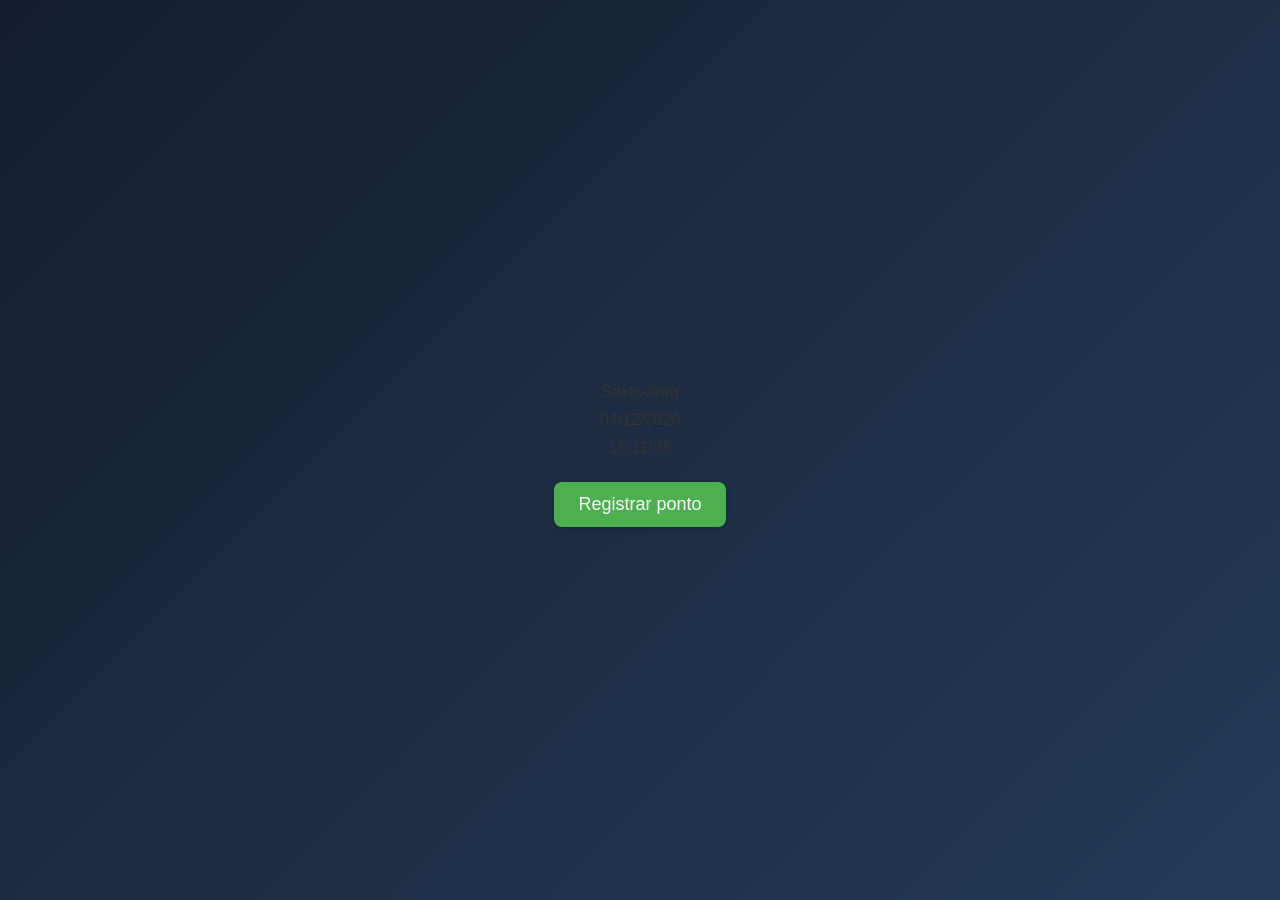
<file: index.html>
<!DOCTYPE html>
<html lang="pt-br">
<head>
    <meta charset="UTF-8">
    <meta name="viewport" content="width=device-width, initial-scale=1.0">
    <title>Sistema de Ponto Eletrônico</title>
    <link rel="stylesheet" href="css/style.css">
</head>
<body>
    <div class="data-hora">
        <p id="dia-semana"></p>
        <p id="data-atual"></p>
        <p id="hora-atual"></p>
    </div>
    <button id="btn-registrar-ponto">Registrar ponto</button>
    <dialog id="dialog-ponto">
        <p id="dialog-data"></p>
        <p id="dialog-hora"></p>
        <select name="register-type" id="register-type">
            <option value="entrada">Entrada</option>
            <option value="intervalo">Intervalo</option>
            <option value="volta-intervalo">Volta Intervalo</option>
            <option value="saida">Saída</option>
        </select>
        <button id="btn-dialog-register">Registrar</button>
        <!-- index.html -->
        <button onclick="window.location.href='relatorio/relatorio.html'">Ver Relatório</button>



        <p id="dialog-ultimo-registro"></p>
        <button id="dialog-fechar">X</button>
    </dialog>

    <div id="alerta-ponto-registrado" class="hidden">
        <p>Ponto registrado com sucesso!</p>
    </div>
    <script src="js/index.js"></script>
</body>
</html>
</file>
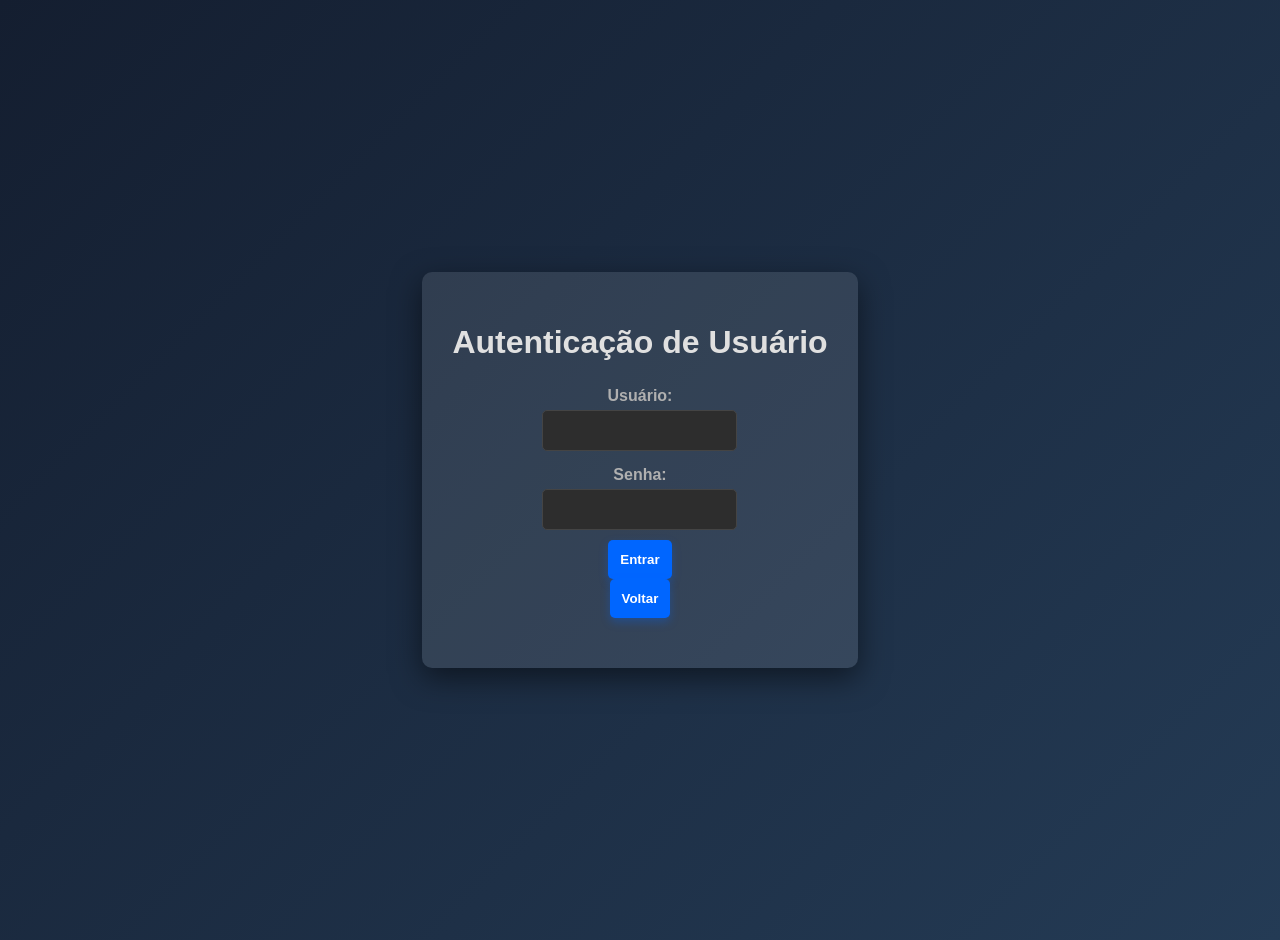
<file: relatorio/relatorio.html>
<!DOCTYPE html>
<html lang="pt-BR">
<head>
    <meta charset="UTF-8">
    <meta name="viewport" content="width=device-width, initial-scale=1.0">
    <title>Sistema de Controle de Ponto</title>

    <link rel="stylesheet" href="../relatorio/style.css">



</head>
<body>
    <div class="container">
        <!-- Seção de autenticação -->
        <div id="loginSection">
            <h1>Autenticação de Usuário</h1>
            <form id="loginForm">
                <label for="username">Usuário:</label>
                <input type="text" id="username" required>
                <label for="password">Senha:</label>
                <input type="password" id="password" required>
                <button type="submit">Entrar</button>

                <button id="btn-voltar" onclick="window.location.href='../index.html';">Voltar</button>

            </form>
            <div id="loginError" class="error"></div>
        </div>

        <!-- Seção principal do sistema -->
        <div id="mainSection" style="display: none;">

            <h1>Registro de Ponto</h1>


            <!-- Formulário para registrar ponto -->
            <form id="formPonto" enctype="multipart/form-data">
                <label for="data">Data:</label>
                <input type="date" id="data" name="data" required>

                <label for="hora">Hora:</label>
                <input type="time" id="hora" name="hora" required>

                <label for="justificativa">Justificativa (opcional):</label>
                <input type="file" id="justificativa" name="justificativa">

                <label for="observacao">Observação (opcional):</label>
                <input type="text" id="observacao" name="observacao" placeholder="Adicionar observação">

                <button type="submit">Registrar Ponto</button>
            </form>

            <!-- Relatório de pontos -->
            <h2>Relatório de Registros</h2>
            <div id="filtros">
                <button onclick="filtrarPeriodo('semana')">Última Semana</button>
                <button onclick="filtrarPeriodo('mes')">Último Mês</button>
            </div>

            <table id="relatorio">
                <thead>
                    <tr>
                        <th>Data</th>
                        <th>Hora</th>
                        <th>Justificativa</th>
                        <th>Observação</th>
                        <th>Ações</th>
                    </tr>
                </thead>
                <tbody></tbody>
            </table>

            <!-- Paginação -->
            <div id="pagination">
                <button onclick="previousPage()">Anterior</button>
                <span id="pageInfo"></span>
                <button onclick="nextPage()">Próxima</button>
            </div>
        </div>
    </div>

  <script src="../relatorio/index.js"></script>

</body>
</html>
</file>
<file: css/style.css>
/* Estilo geral */
body {
    font-family: 'Roboto', sans-serif;
    background: linear-gradient(135deg, #141e30, #243b55); /* Fundo com gradiente e imagem */
    background-size: cover;
    color: #E0E0E0; /* Texto cinza claro */
    font-weight: 500;
    text-align: center;
}

#dialog-fechar {
    position: absolute;
    top: 0;
    right: 0;
    
}
button {
    background-color: #4CAF50; /* Verde */
    color: white;
    border: none;
    border-radius: 5px;
    padding: 12px 25px;
    font-size: 16px;
    cursor: pointer;
    box-shadow: 0px 4px 10px rgba(0, 102, 255, 0.3); /* Sombra brilhante */
    transition:  background-color 0.3s, transform 0.2s;
}

button:hover {
    background-color: #45a049; /* Efeito hover */
}


@media only screen and (max-width: 600px) {
    body {
        padding: 20px;
        text-align: center;
    }
    button {
        width: 100%;
    }
}

body {
    font-family: 'Roboto', sans-serif;
    background-color: #f5f5f5;
    color: #333;
    text-align: center;
    padding: 20px;
}

p {
    margin: 10px 0;
}

#btn-registrar-ponto {
    background-color: #4CAF50;
    color: white;
    padding: 12px 24px;
    font-size: 18px;
    border: none;
    border-radius: 8px;
    cursor: pointer;
    box-shadow: 0 4px 6px rgba(0, 0, 0, 0.1);
    transition: background-color 0.3s ease;
}

#btn-registrar-ponto:hover {
    background-color: #45a049;
}

select {
    padding: 10px;
    border-radius: 5px;
    border: 1px solid #ccc;
    font-size: 16px;
}

/* Estilo para dialogs */
dialog {
    border: none;
    border-radius: 12px;
    padding: 20px;
    box-shadow: 0px 4px 8px rgba(0, 0, 0, 0.2);
}

/* Mensagem de ponto registrado */
#mensagem {
    margin-top: 20px;
    font-size: 20px;
    color: #0066ff; /* Texto ciano */
    transition: opacity 1s ease-in-out;
}

#alerta-ponto-registrado {
    border: 1px solid #000000; /* Preto */
    position: fixed;
    bottom: 10px;
    font-size: 1.3rem;
    padding: 5px;
    background-color: #000000; /* Preto */
    color: white;
    font-weight: bold; /* Negrito nas fontes */
}

.hidden {
    opacity: 0;
}

.show {
    opacity: 1;
=======
    
}


/* Estilos globais */
body {
    font-family: Arial, sans-serif;
    background-color: #e0e0e0;
    margin: 0;
    padding: 0;
    display: flex;
    flex-direction: column;
    align-items: center;
    justify-content: center;
    height: 100vh;
}

/* Caixa central com as informações do ponto */
.container {
    background-color: #fff;
    border-radius: 10px;
    box-shadow: 0 0 15px rgba(0, 0, 0, 0.1);
    padding: 20px;
    text-align: center;
    width: 400px;
}

/* Cabeçalho do registro de ponto */
h1 {
    font-size: 20px;
    color: #333;
}

/* Estilo do botão para bater ponto */
button {
    background-color: #4CAF50;
    color: white;
    padding: 10px 20px;
    margin-top: 15px;
    border: none;
    border-radius: 5px;
    cursor: pointer;
    font-size: 16px;
}

button:hover {
    background-color: #45a049;
}

/* Estilo do alerta de sucesso no topo */
#alert-top {
    position: fixed;
    top: 0;
    width: 100%;
    padding: 15px;
    text-align: center;
    z-index: 9999;
    background-color: #d4edda; /* cor de sucesso */
    color: #155724;
    display: none;
    transition: all 0.5s ease;
}

#alert-top.alert-error {
    background-color: #f8d7da; /* cor de erro */
    color: #721c24;
}

#alert-top.alert-warning {
    background-color: #fff3cd; /* cor de alerta */
    color: #856404;
}

#alert-top button {
    background: none;
    border: none;
    font-size: 20px;
    font-weight: bold;
    color: inherit;
    cursor: pointer;
    position: absolute;
    right: 20px;
    top: 50%;
    transform: translateY(-50%);
}

/* Estilo do diálogo de registro de ponto */
#dialog-ponto {
    background-color: #fff;
    border: 1px solid #ccc;
    padding: 20px;
    width: 300px;
    position: absolute;
    top: 50%;
    left: 50%;
    transform: translate(-50%, -50%);
    box-shadow: 0 0 10px rgba(0, 0, 0, 0.1);
    border-radius: 10px;
    z-index: 100;
}

/* Estilo para o botão de fechar no diálogo */
#dialog-fechar {
    background: none;
    border: none;
    font-size: 18px;
    position: absolute;
    top: 10px;
    right: 10px;
    cursor: pointer;
}

/* Estilo para o dropdown de seleção */
select {
    padding: 5px;
    border-radius: 5px;
    border: 1px solid #ccc;
}

/* Último registro de ponto */
#ultimo-registro {
    font-size: 12px;
    color: #777;
    margin-top: 10px;
}

/* Animação e transição */
.alert-show {
    opacity: 1;
    top: 0;
}

.alert-hide {
    opacity: 0;
    top: -100px;
}

/* Transição suave */
.alert-transition {
    transition: top 0.5s ease, opacity 0.5s ease;
>>>>>>> aa813649d554144cb7c6031ff016b55b4aa1ff1c
}

/* Alerta de ponto registrado */
#alerta-ponto-registrado {
    border: 1px solid #0FF;
    position: fixed;
    bottom: 10px;
    font-size: 1.3rem;
    padding: 10px;
    background-color: rgba(15, 15, 15, 0.95); /* Fundo preto translúcido */
    color: #FFF;
    font-weight: bold;
    border-radius: 10px;
    box-shadow: 0px 6px 10px rgba(0, 255, 255, 0.3); /* Sombra ciano */
}

/* Classes de animação */
.hidden {
    opacity: 0;
    transform: translateY(10px); /* Pequena animação de deslizamento */
    transition: opacity 0.4s ease, transform 0.4s ease;
}

.show {
    opacity: 1;
    transform: translateY(0);
}
</file>
<file: relatorio/style.css>
/* Estilo geral */
body {
    font-family: 'Roboto', sans-serif;
    background: linear-gradient(135deg, #141e30, #243b55); /* Fundo gradiente escuro */
    color: #e0e0e0; /* Cor de texto suave */
    margin: 0;
    padding: 20px;
    display: flex;
    justify-content: center;
    align-items: center;
    min-height: 100vh;
}

/* Container centralizado com fundo semi-transparente */
.container {
    max-width: 800px;
    margin: 0 auto;
    background-color: rgba(255, 255, 255, 0.1); /* Fundo branco semi-transparente */
    padding: 30px;
    border-radius: 10px;
    box-shadow: 0px 10px 30px rgba(0, 0, 0, 0.5); /* Sombra suave */
}

/* Estilos para títulos */
h1, h2 {
    text-align: center;
    color: #e0e0e0;
}

/* Formulário com display flex */
form {
    display: flex;
    flex-direction: column;
    margin-bottom: 20px;
}

/* Labels e inputs estilizados */
label {
    margin: 5px 0;
    font-weight: bold;
    color: #b0b0b0;
}

input {
    padding: 12px;
    margin-bottom: 10px;
    border: 1px solid #444;
    border-radius: 5px;
    background-color: #2d2d2d;
    color: #e0e0e0;
}

/* Botões com efeito hover e animação */
button {
    padding: 12px;
    background-color: #0066ff;
    color: #ffffff;
    border: none;
    border-radius: 5px;
    cursor: pointer;
    font-weight: bold;
    transition: background-color 0.3s, transform 0.2s;
    box-shadow: 0px 4px 10px rgba(0, 102, 255, 0.3);
}

button:hover {
    background-color: #0052cc;
    transform: translateY(-2px); /* Efeito de leve elevação */
}

/* Estilos para tabelas */
#relatorio {
    width: 100%;
    border-collapse: collapse;
    margin-top: 20px;
    background-color: rgba(255, 255, 255, 0.05);
}

#relatorio th, #relatorio td {
    padding: 12px;
    border: 1px solid #444;
    text-align: center;
}

#relatorio th {
    background-color: #333;
    color: #ffffff;
}

/* Filtros e paginação centralizados */
#filtros, #pagination {
    text-align: center;
    margin: 20px 0;
}

#pagination button {
    background-color: #0066ff;
    border: none;
    color: white;
    padding: 8px 16px;
    margin: 0 5px;
    border-radius: 5px;
}

#pagination button:hover {
    background-color: #0052cc;
}

/* Login */
#loginSection {
    display: flex;
    flex-direction: column;
    align-items: center;
    color: #e0e0e0;
}

#loginForm {
    display: flex;
    flex-direction: column;
    align-items: center;
}

/* Estilos para mensagens de erro */
#error, .error {
    color: #ff4d4d;
    font-weight: bold;
}
</file>
